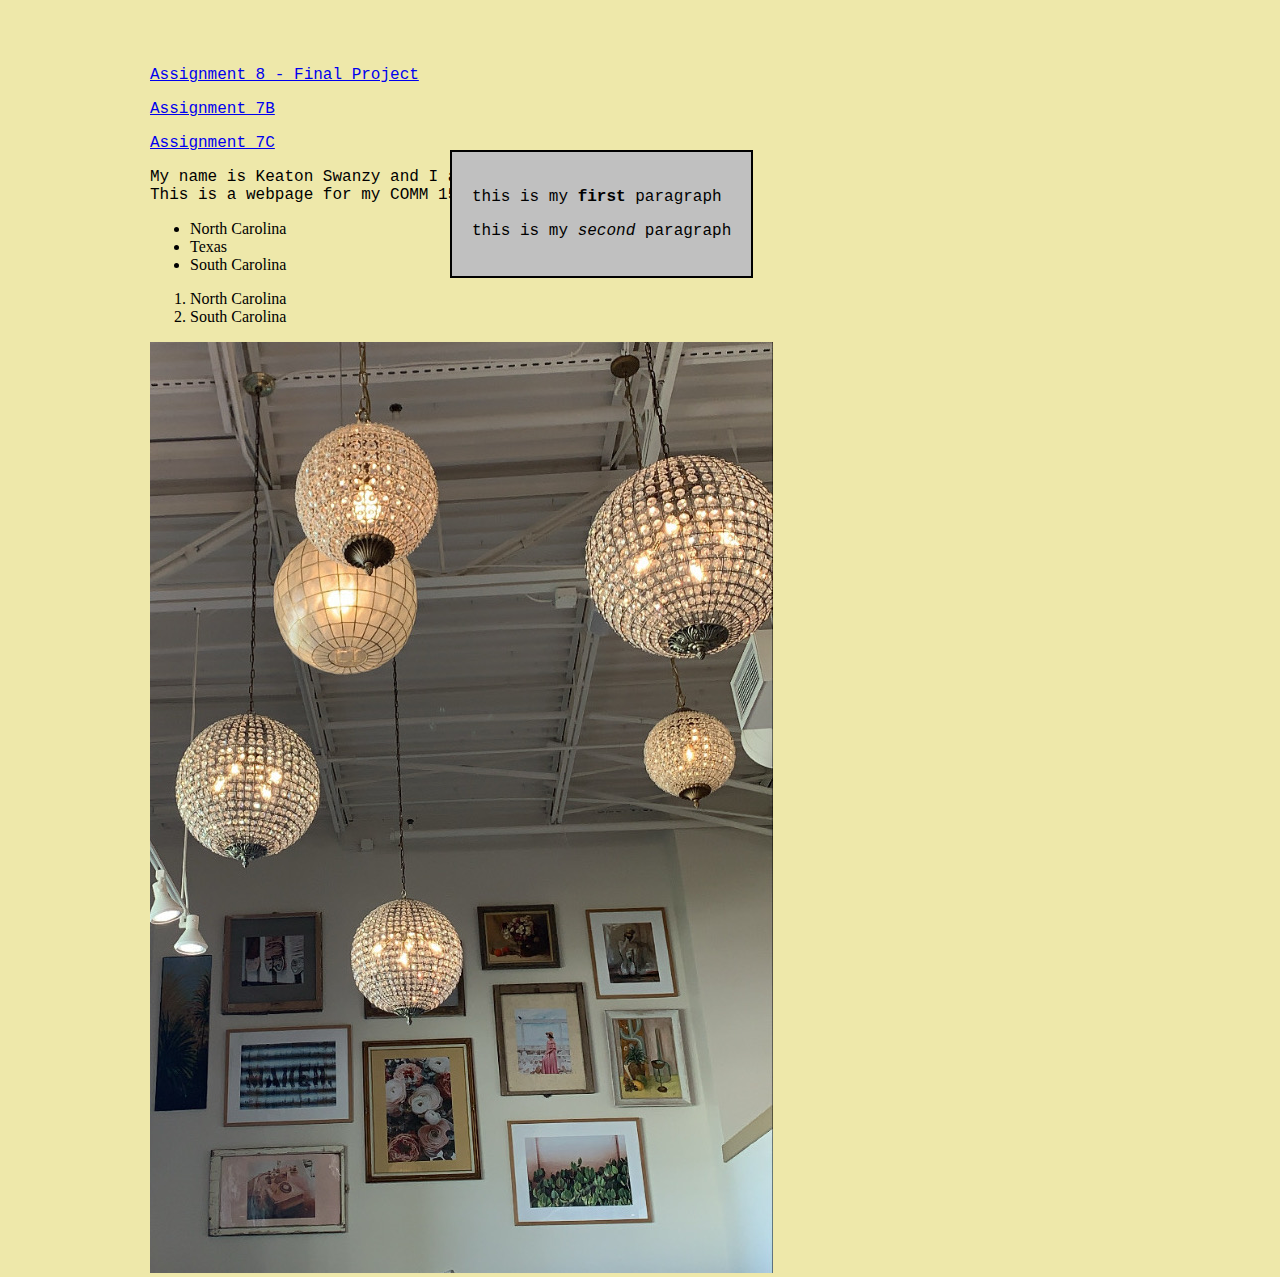
<file: index.html>
<!DOCTYPE HTML>

<html>

<head>

<title> March 23,2021 </title>

<link rel="stylesheet" type="text/css" href="default.css">

</head>

<body>
<div id="main">

 <p>
    <a href="swanzyfinalproject.html"> Assignment 8 - Final Project </a>  
</p>

    <p>
    <a href="assignment7B.html"> Assignment 7B </a>  
</p>  

<p>
    <a href="7C.html"> Assignment 7C </a>  
</p>

<div id="paragraphone">
<p> this is my <b>first</b> paragraph </p>
<p> this is my <i>second</i> paragraph </p>
</div>
<p>
My name is Keaton Swanzy and I am a senior at UNC-Chapel Hill. <br>
This is a webpage for my COMM 150 class. <br> 
</p>

<ul>
    <li>North Carolina</li>
    <li>Texas</li>
    <li>South Carolina</li>
</ul>

<ol>
    <li>North Carolina</li>
    <li>South Carolina</li>
</ol>

<img src="Graphics/discolights.jpg"> 
</div>
</body>

</html>
</file>
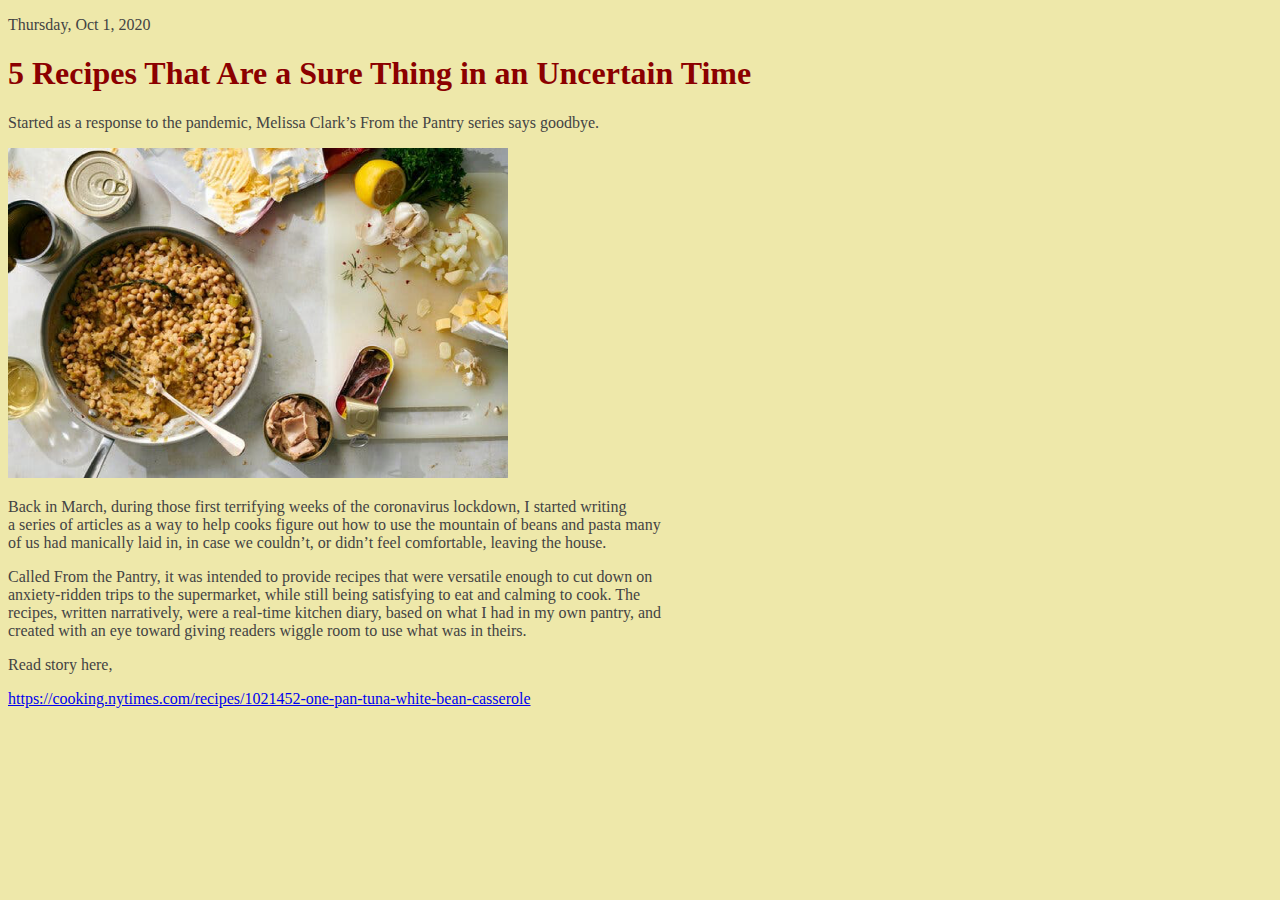
<file: assignment7B.html>
<!DOCTYPE HTML>

<html>

<head>

<title> 5 Recipes That Are a Sure Thing in an Uncertain Time </title>

<link rel="stylesheet" type="text/css" href="7B.css">

</head>

<body>
<p> Thursday, Oct 1, 2020 </p>
<h1>5 Recipes That Are a Sure Thing in an Uncertain Time</h1>
<p>Started as a response to the pandemic, Melissa Clark’s From the Pantry series says goodbye.</p>

<img src="Graphics/7Bphoto.jpg" width="500" height="330"> 

<p>Back in March, during those first terrifying weeks of the coronavirus lockdown, I started writing<br>
    a series of articles as a way to help cooks figure out how to use the mountain of beans and pasta many<br>
    of us had manically laid in, in case we couldn’t, or didn’t feel comfortable, leaving the house. 
</p>
<p>
    Called From the Pantry, it was intended to provide recipes that were versatile enough to cut down on<br>
    anxiety-ridden trips to the supermarket, while still being satisfying to eat and calming to cook. The<br>
    recipes, written narratively, were a real-time kitchen diary, based on what I had in my own pantry, and<br>
    created with an eye toward giving readers wiggle room to use what was in theirs.
</p> 
<p>  
    Read story here,
</p>
<p>
    <a href="https://cooking.nytimes.com/recipes/1021452-one-pan-tuna-white-bean-casserole">https://cooking.nytimes.com/recipes/1021452-one-pan-tuna-white-bean-casserole</a>
</p>    
</body>

</html>
</file>
<file: default.css>
body{
    background-color: palegoldenrod;
}
#paragraphone {
    background-color: silver;
    position:absolute; top: 100px; left:300px;
    padding: 20px;
    border-style: solid;
    border-width: 2px;
}
p{
    font-family:'Courier New', Courier, monospace
}

#main{
    position:absolute;top:50px;left:150px;
}
</file>
<file: 7B.css>
body{
    background-color: palegoldenrod;
}
h1{
    color: darkred;
}
p{
    color: rgb(67, 67, 67);
}
</file>
